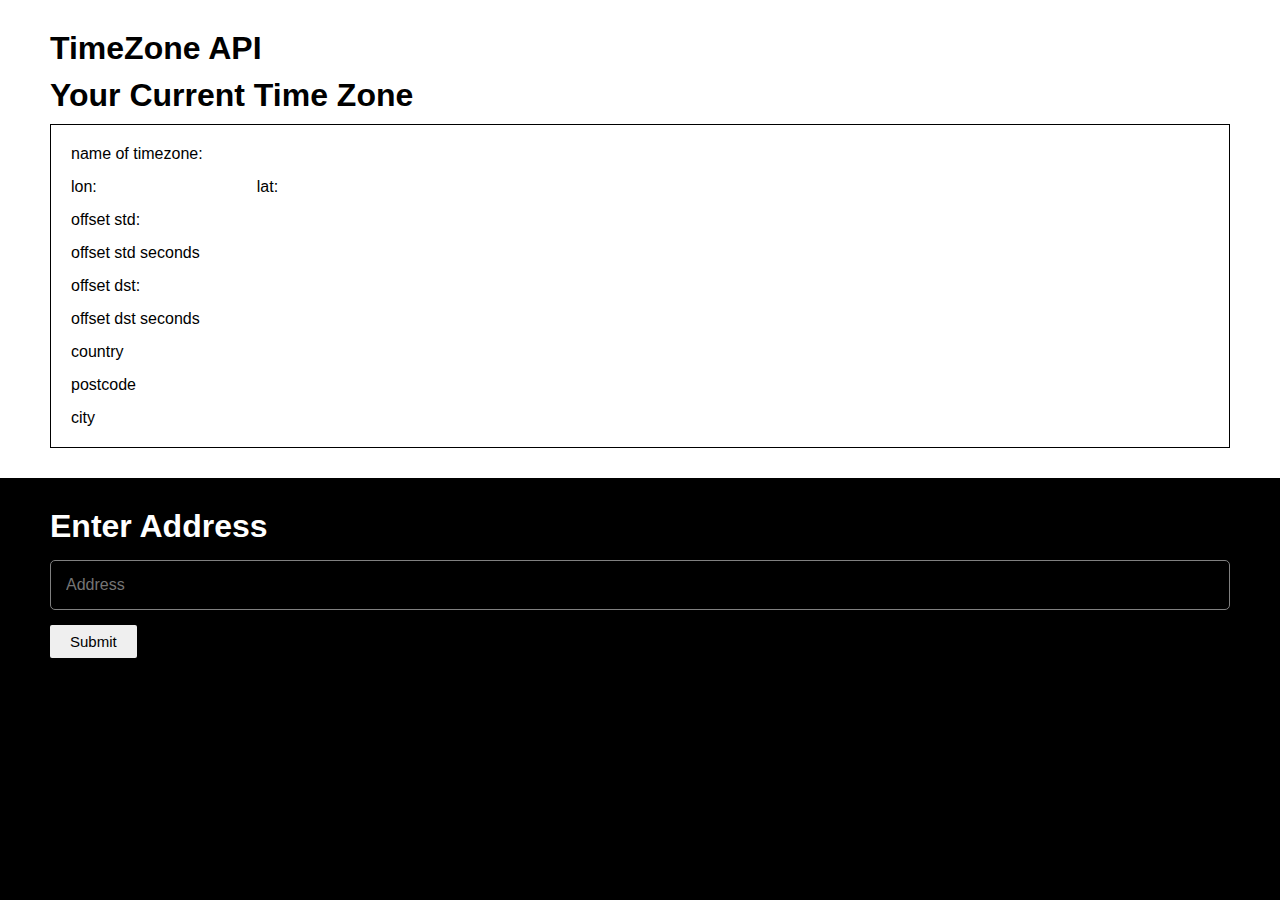
<file: index.html>
<!DOCTYPE html>
<html lang="en">
<head>
    <meta charset="UTF-8">
    <meta http-equiv="X-UA-Compatible" content="IE=edge">
    <meta name="viewport" content="width=device-width, initial-scale=1.0">
    <title>timezone geolocation</title>
    <link rel="icon" type="image/icon" href="./icon.jpg">
    <link rel="preconnect" href="https://fonts.googleapis.com">
    <link rel="preconnect" href="https://fonts.gstatic.com" crossorigin>
    <link href="https://fonts.googleapis.com/css2?family=Poppins&display=swap" rel="stylesheet">
    <link rel="stylesheet" href="style.css">
</head>
<body>
    <div class="container">
        <div class="white">
            <h1>TimeZone API</h1>
        <h1>Your Current Time Zone</h1>
        <section class="uppercontainer" id="uppercontainer">
            <div>name of timezone:</div>
            <div class="lonspan"><span>lon:</span><span>lat:</span></div>
            <div>offset std:</div>
            <div>offset std seconds</div>
            <div>offset dst:</div>
            <div>offset dst seconds</div>
            <div>country</div>
            <div>postcode</div>
            <div>city</div>
        </section>
        </div>
        <div class="black">
            <section class="inputcontainer">
                <h1>Enter Address</h1>
                <input type="text" placeholder="Address" id="input">
                <button onclick="getByAddress()">Submit</button>
            </section>
            <section class="resultcontainer">
                <h1>Your Result</h1>
                <section class="result" id="result">
                    <div>name of timezone:</div>
                    <div class="lonspan"><span>lat:</span><span>long:</span></div>
                    <div>offset std:</div>
                    <div>offset std seconds</div>
                    <div>offset dst:</div>
                    <div>offset dst seconds</div>
                    <div>country</div>
                    <div>postcode</div>
                    <div>city</div>
                </section>
            </section>
            <section class="error">Please enter an address!</section>
        </div>
    </div>
    
    <script src="script.js"></script>
</body>
</html>
</file>
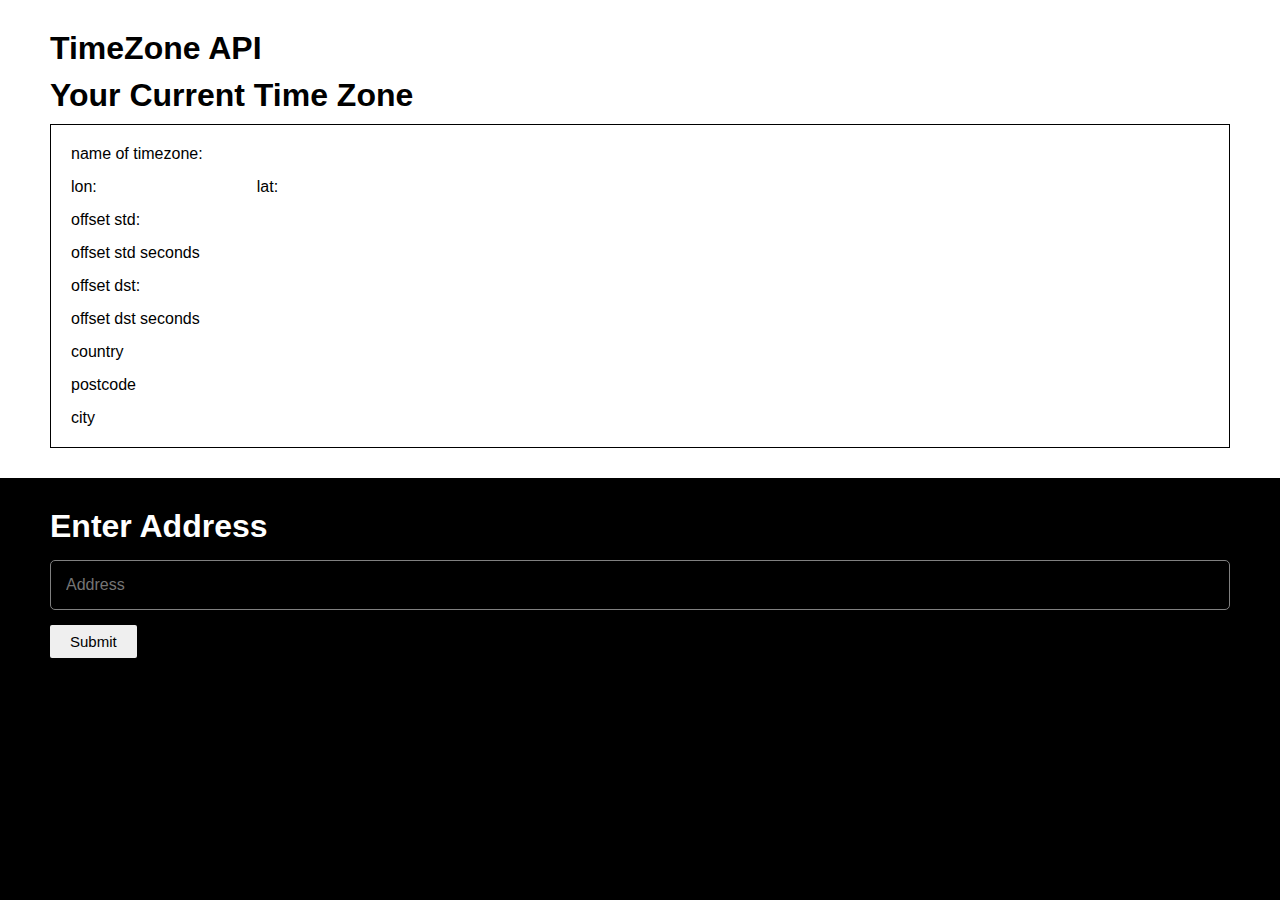
<file: Assignment 2(c2)/index.html>
<!DOCTYPE html>
<html lang="en">
<head>
    <meta charset="UTF-8">
    <meta http-equiv="X-UA-Compatible" content="IE=edge">
    <meta name="viewport" content="width=device-width, initial-scale=1.0">
    <title>timezone geolocation</title>
    <link rel="icon" type="image/icon" href="./icon.jpg">
    <link rel="preconnect" href="https://fonts.googleapis.com">
    <link rel="preconnect" href="https://fonts.gstatic.com" crossorigin>
    <link href="https://fonts.googleapis.com/css2?family=Poppins&display=swap" rel="stylesheet">
    <link rel="stylesheet" href="style.css">
</head>
<body>
    <div class="container">
        <div class="white">
            <h1>TimeZone API</h1>
        <h1>Your Current Time Zone</h1>
        <section class="uppercontainer" id="uppercontainer">
            <div>name of timezone:</div>
            <div class="lonspan"><span>lon:</span><span>lat:</span></div>
            <div>offset std:</div>
            <div>offset std seconds</div>
            <div>offset dst:</div>
            <div>offset dst seconds</div>
            <div>country</div>
            <div>postcode</div>
            <div>city</div>
        </section>
        </div>
        <div class="black">
            <section class="inputcontainer">
                <h1>Enter Address</h1>
                <input type="text" placeholder="Address" id="input">
                <button onclick="getByAddress()">Submit</button>
            </section>
            <section class="resultcontainer">
                <h1>Your Result</h1>
                <section class="result" id="result">
                    <div>name of timezone:</div>
                    <div class="lonspan"><span>lat:</span><span>long:</span></div>
                    <div>offset std:</div>
                    <div>offset std seconds</div>
                    <div>offset dst:</div>
                    <div>offset dst seconds</div>
                    <div>country</div>
                    <div>postcode</div>
                    <div>city</div>
                </section>
            </section>
            <section class="error">Please enter an address!</section>
        </div>
    </div>
    
    <script src="script.js"></script>
</body>
</html>
</file>
<file: style.css>
*{
    padding: 0;
    margin: 0;
    box-sizing: border-box;
    font-family: 'Inter', sans-serif;
}
.container{
    display: flex;
    flex-direction: column;
}
body{
    background-color: black;
}
.white{
    padding: 30px 50px;
    display: flex;
    flex-direction: column;
    gap: 10px;
    background-color: white;
}
.uppercontainer{
    padding: 20px;
    display: flex;
    flex-direction: column;
    gap: 15px;
    border: 1px solid black;
}
.black{
    padding: 30px 50px;
    background-color: black;
    color: white;
    display: flex;
    flex-direction: column;
    gap: 50px;
}
.inputcontainer{
    display: flex;
    flex-direction: column;
    gap: 15px;
}
.inputcontainer input{
    background-color: transparent;
    border: 1px solid grey;
    padding: 15px;
    border-radius: 5px;
    color: white;
    font-size: 1rem;
}
input:focus{
    outline: none;
}
.inputcontainer button{
    padding: 8px 20px;
    align-self: flex-start;
    border: none;
    border-radius: 2px;
    font-size: 15px;
    font-weight: 500;
}
.result{
    padding: 20px;
    display: flex;
    flex-direction: column;
    gap: 15px;
    border: 1px solid gray;
    margin-top:20px ;
}
.lonspan{
    display: flex;
    gap: 10rem;
}
.resultcontainer{
    display: none;
}
.error{
    display: none;
    color: red;
}
</file>
<file: Assignment 2(c2)/style.css>
*{
    padding: 0;
    margin: 0;
    box-sizing: border-box;
    font-family: 'Inter', sans-serif;
}
.container{
    display: flex;
    flex-direction: column;
}
body{
    background-color: black;
}
.white{
    padding: 30px 50px;
    display: flex;
    flex-direction: column;
    gap: 10px;
    background-color: white;
}
.uppercontainer{
    padding: 20px;
    display: flex;
    flex-direction: column;
    gap: 15px;
    border: 1px solid black;
}
.black{
    padding: 30px 50px;
    background-color: black;
    color: white;
    display: flex;
    flex-direction: column;
    gap: 50px;
}
.inputcontainer{
    display: flex;
    flex-direction: column;
    gap: 15px;
}
.inputcontainer input{
    background-color: transparent;
    border: 1px solid grey;
    padding: 15px;
    border-radius: 5px;
    color: white;
    font-size: 1rem;
}
input:focus{
    outline: none;
}
.inputcontainer button{
    padding: 8px 20px;
    align-self: flex-start;
    border: none;
    border-radius: 2px;
    font-size: 15px;
    font-weight: 500;
}
.result{
    padding: 20px;
    display: flex;
    flex-direction: column;
    gap: 15px;
    border: 1px solid gray;
    margin-top:20px ;
}
.lonspan{
    display: flex;
    gap: 10rem;
}
.resultcontainer{
    display: none;
}
.error{
    display: none;
    color: red;
}
</file>
